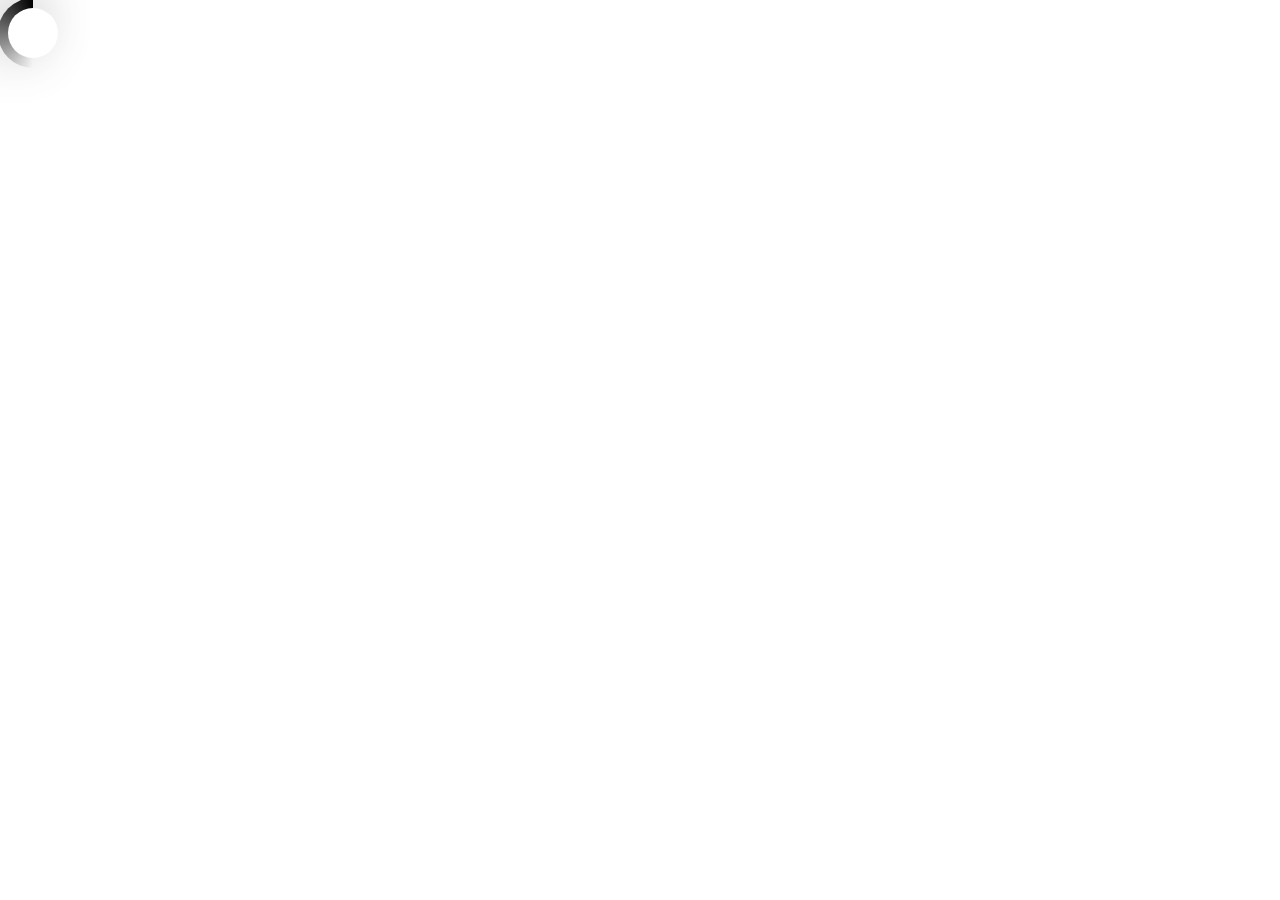
<file: test.html>
<!DOCTYPE html>
<html lang="en">
<head>
    <meta charset="UTF-8">
    <meta name="viewport" content="width=device-width, initial-scale=1.0">
    <title>Document</title>
    <link rel="stylesheet" href="assets/style.css">
</head>
<body>
    <div class="loading-container"></div>

</body>
</html>
</file>
<file: assets/style.css>
.loading-container {
    background: linear-gradient(135deg, rgb(255, 255, 255) 0%, #ffffff 100%);
    position: relative;
    width: 50px;
    height: 50px;
    border-radius: 50%;
}

footer {
  height: 100px;
  text-align: center;
  margin-top: 50px;
  background-color: #eff0f0;
  border-top: 1px solid #e7e7e7;
  padding: 30px;
}


@property --angle{
    syntax: '<angle>';
    initial-value: 0deg;
    inherits: false;
}

.loading-container::after, .loading-container::before{
    content: '';
    position: absolute;
    height: 100%;
    width: 100%;
    background-image: conic-gradient( from var(--angle),transparent 50%, rgb(0, 0, 0));
    top: 50%;
    left: 50%;
    translate: -50% -50%;
    z-index: -1;
    padding: 10px;
    border-radius: 50%;
    animation: 3s spin linear infinite;
}

@keyframes spin {
    from{
        --angle: 0deg;
    }
    to{
        --angle: 360deg;
    }
}

.loading-container::before{
    filter: blur(1.8rem);
    opacity: 0.7;
}
</file>
